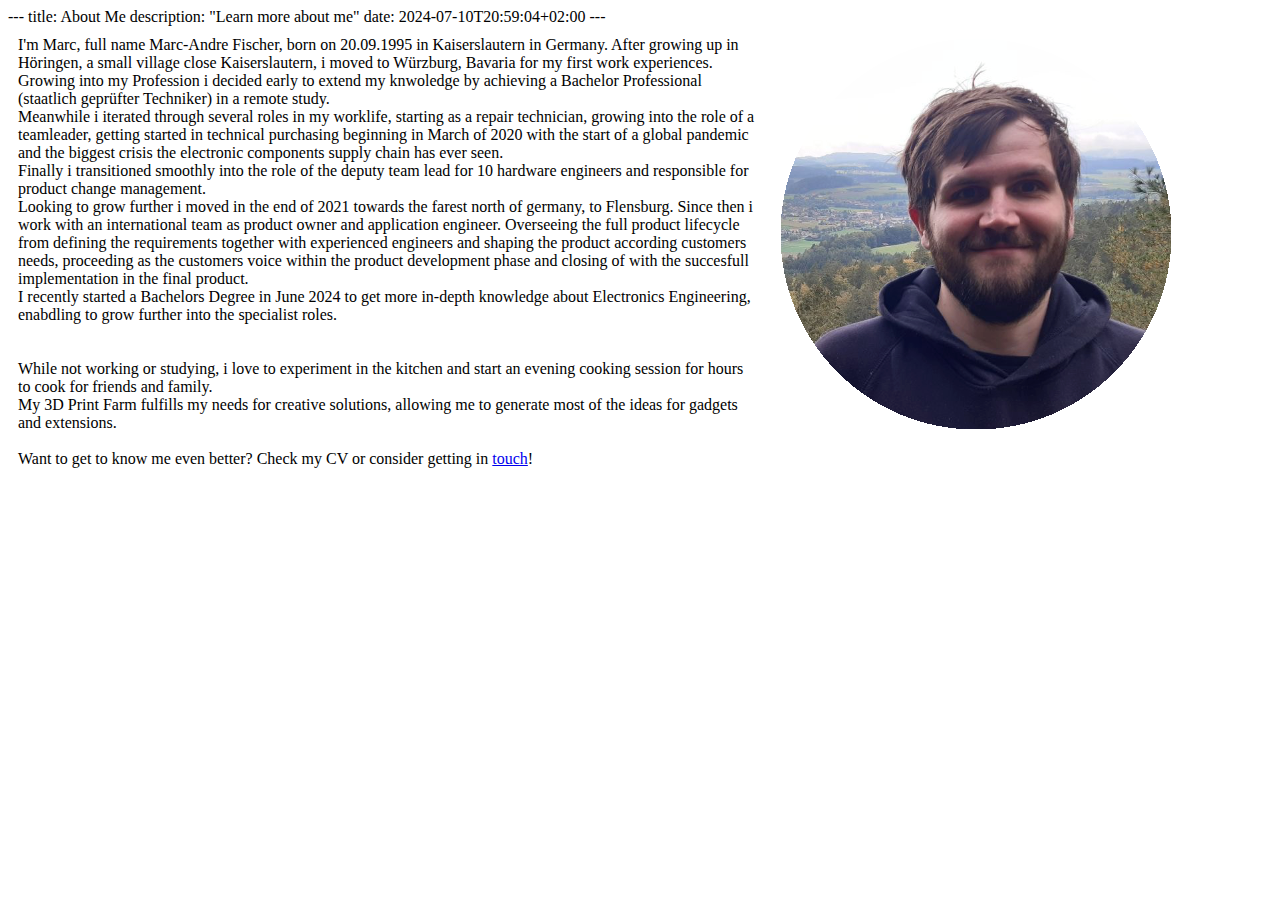
<file: content/about/_index.html>
---
title: About Me
description: "Learn more about me"
date: 2024-07-10T20:59:04+02:00
---
<!DOCTYPE html>
<html>
<head>
<style>
* {
  box-sizing: border-box;
}

.flex-container {
  display: flex;
  flex-direction: row;
}

.flex-item-text {
  padding: 10px;
  flex: 60%;
}

.flex-item-picture {
  padding: 10px;
  flex: 40%;
}

/* Responsive layout - makes a one column-layout instead of two-column layout */
@media (max-width: 800px) {
  .flex-container {
    flex-direction: column;
  }
  .flex-item-picture {
  visibility: hidden;
}
}
</style>
</head>
<body>

<div class="flex-container">
  <div class="flex-item-text">
    I'm Marc, full name Marc-Andre Fischer, born on 20.09.1995 in Kaiserslautern in Germany. 
    After growing up in Höringen, a small village close Kaiserslautern, i moved to Würzburg, Bavaria for my first work experiences. <br>
    Growing into my Profession i decided early to extend my knwoledge by achieving a Bachelor Professional (staatlich geprüfter Techniker) in a remote study. <br>
    Meanwhile i iterated through several roles in my worklife, starting as a repair technician, growing into the role of a teamleader, getting started in technical purchasing beginning in March of 2020 with the start of a global pandemic and the biggest crisis the electronic components supply chain has ever seen. <br>
    Finally i transitioned smoothly into the role of the deputy team lead for 10 hardware engineers and responsible for product change management.<br>
    Looking to grow further i moved in the end of 2021 towards the farest north of germany, to Flensburg. Since then i work with an international team as product owner and application engineer. Overseeing the full product lifecycle from defining the requirements together with experienced engineers and shaping the product according customers needs, proceeding as the customers voice within the product development phase and closing of with the succesfull implementation in the final product. <br>
    I recently started a Bachelors Degree in June 2024 to get more in-depth knowledge about Electronics Engineering, enabdling to grow further into the specialist roles. <br>
    <br>
    <br>
    While not working or studying, i love to experiment in the kitchen and start an evening cooking session for hours to cook for friends and family. <br>
    My 3D Print Farm fulfills my needs for creative solutions, allowing me to generate most of the ideas for gadgets and extensions. 
    <br>
    <br>
    Want to get to know me even better? Check my CV or consider getting in <a href="/contact">touch</a>!
  </div>
  <div class="flex-item-picture"><img src="images/marc-rund.png"></div>
</div>

</body>
</html>
</file>
